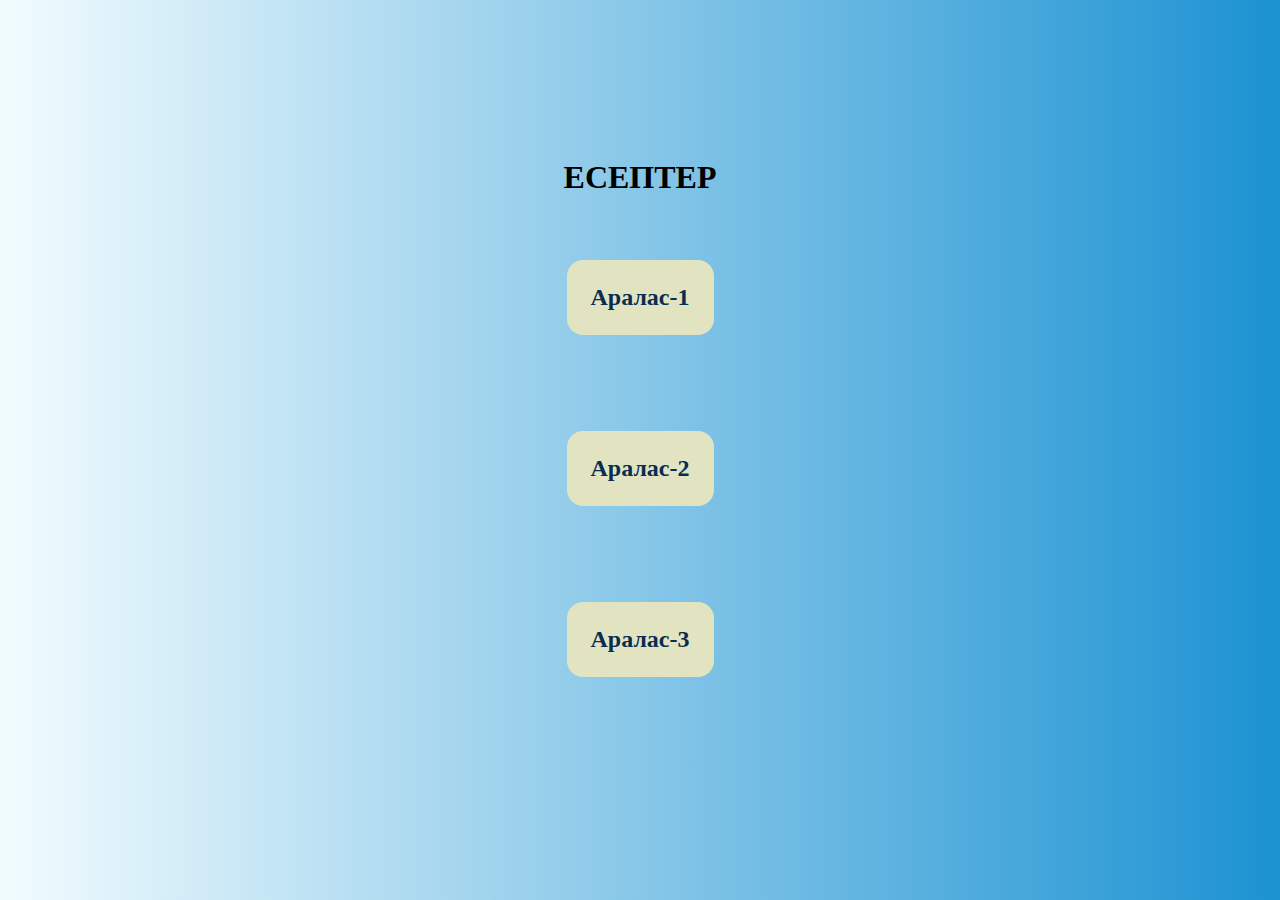
<file: index.html>
<!DOCTYPE html>
<html lang="en">
<head>
    <meta charset="UTF-8">
    <meta name="viewport" content="width=device-width, initial-scale=1.0">
    <title>Қышқылдар-негіздер</title>
    <link rel="stylesheet" href="./styles.css">
</head>
<body>
    <div id="container">
        <div class="headText">
            <h1>ЕСЕПТЕР</h1>
        </div>
        <div class="links">
            <h2><a href="./arrhenius/index.html">Аралас-1</a></h2>
            <h2><a href="./mix2/index.html">Аралас-2</a></h2>
            <h2><a href="./mix3/index.html">Аралас-3</a></h2>
            
        </div>
    </div>
</body>
</html>
</file>
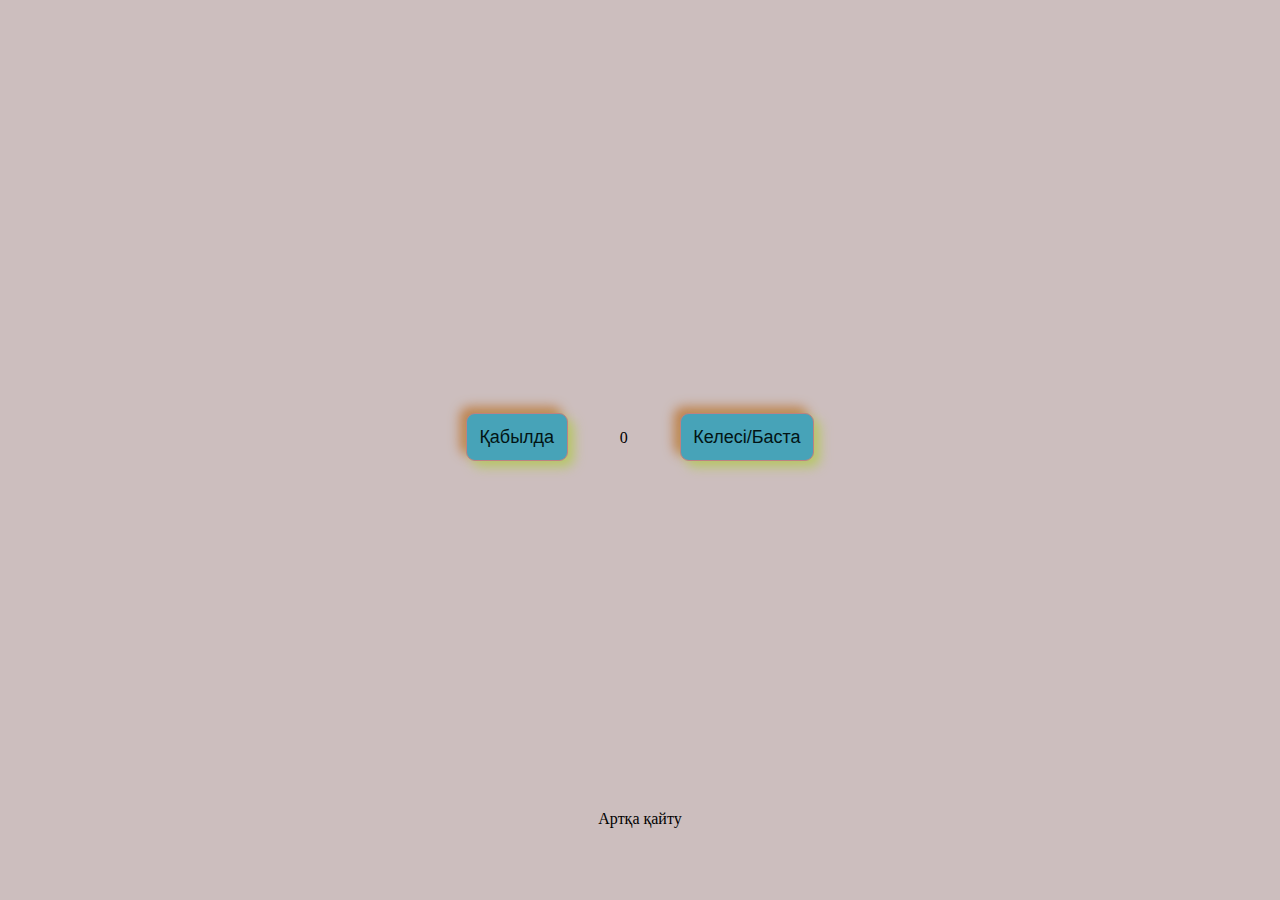
<file: arrhenius/index.html>
<!DOCTYPE html>
<html lang="en">
<head>
    <meta charset="UTF-8">
    <meta name="viewport" content="width=device-width, initial-scale=1.0">
    <title>Document</title>
    <link rel="stylesheet" href="./styles.css">
    <script src="./script.js" defer></script>
</head>
<body>
    
    
    <div id="container">
        <div id="question">
           
        </div>
        <div id="variants">
        </div>
        <div class="button">
            <button class="submit">Қабылда</button>
            <span class="score">0</span>
            <button class="start">Келесі/Баста</button>
        </div>
    </div>
    
    <p id="back"><a href="../index.html">Артқа қайту</a></p>
</body>
</html>
</file>
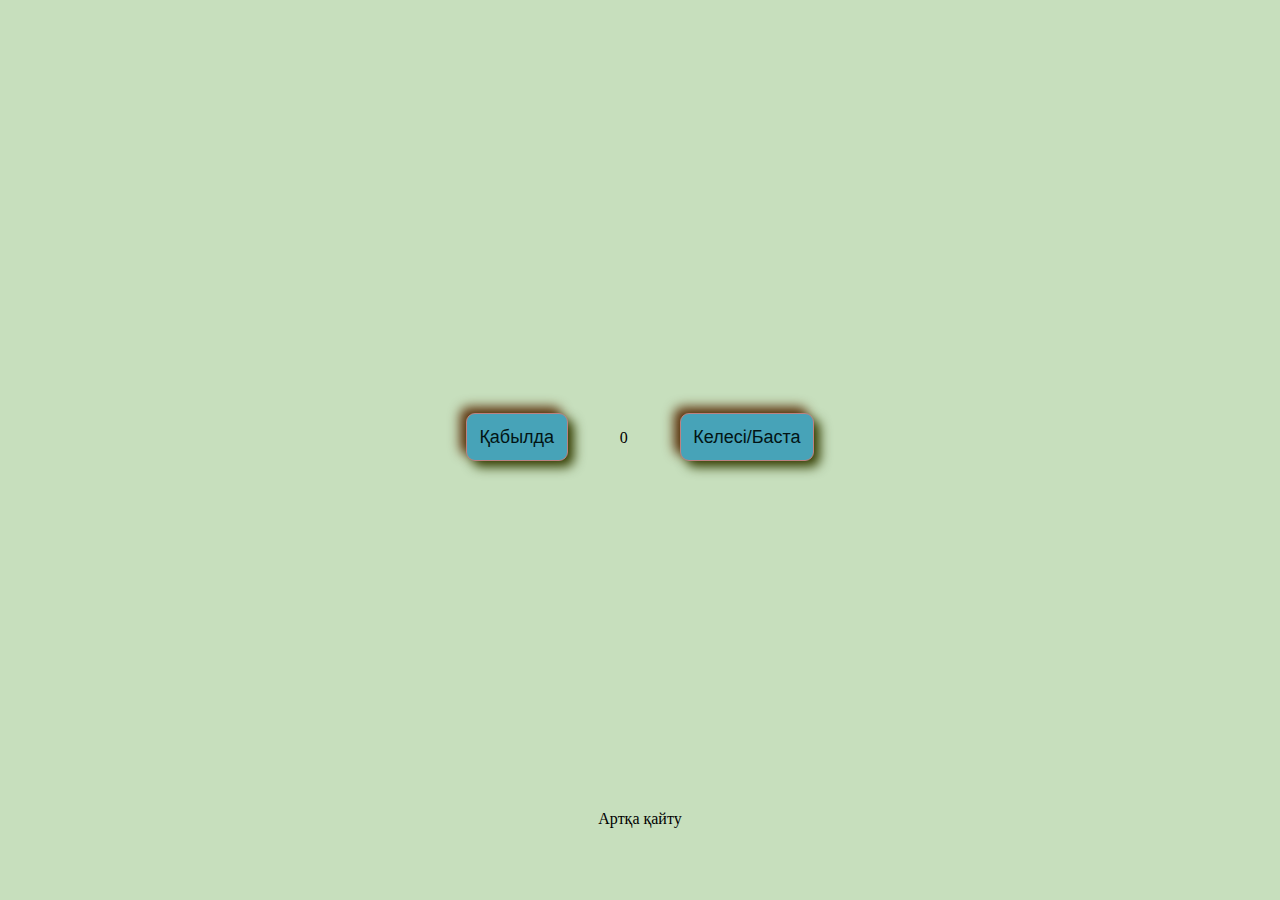
<file: mix3/index.html>
<!DOCTYPE html>
<html lang="en">
<head>
    <meta charset="UTF-8">
    <meta name="viewport" content="width=device-width, initial-scale=1.0">
    <title>Document</title>
    <link rel="stylesheet" href="./styles.css">
    <script src="./script.js" defer></script>
</head>
<body>
    
    
    <div id="container">
        <div id="question">
        </div>
        <div id="variants">
        </div>
        <div class="button">
            <button class="submit">Қабылда</button>
            <span class="score">0</span>
            <button class="start">Келесі/Баста</button>
        </div>
    </div>
    
    <p id="back"><a href="../index.html">Артқа қайту</a></p>
</body>
</html>
</file>
<file: styles.css>
* {
    margin: 0;
}

html {
    height: 100vh;
}
body{
    height: 100%;
    background: #1c92d2;  /* fallback for old browsers */
background: -webkit-linear-gradient(to right, #f2fcfe, #1c92d2);  /* Chrome 10-25, Safari 5.1-6 */
background: linear-gradient(to right, #f2fcfe, #1c92d2); /* W3C, IE 10+/ Edge, Firefox 16+, Chrome 26+, Opera 12+, Safari 7+ */

}

#container {
    display: flex;
    flex-direction: column;
    justify-content: center;
    align-items: center;
    height: 100%;
}


.links *{
    margin: 2rem;
    display: flex;
    align-items: center;
    justify-content: center;
}
a {
    text-decoration: none;
    color: rgb(8, 45, 82);
    background-color: rgb(226, 228, 193);
    padding: 1.5rem;
    border-radius: 1rem;

}

a:active {
    color: rgb(112, 9, 9);
}
</file>
<file: arrhenius/styles.css>
@font-face {
    font-family: "Sriracha"; /* Replace with the actual font family name */
    src: url("Sriracha-Regular.ttf") format("truetype");
}
@font-face {
    font-family: "RobotoSlab"; /* Replace with the actual font family name */
    src: url("./RobotoSlab.ttf") format("truetype");
}

* {
    margin: 0;
}

html {
    height: 100vh;
}

body {
    margin: 0;
    height: 100%;
    background-color: rgb(204, 190, 190);
}

#container {
    display: flex;
    flex-direction: column;
    align-items: center;
    justify-content: center;
    width: 100%;
    height: 90%;
    margin: auto;
    justify-content: center;
}



#question {
    display: flex;
    align-items: center;
    justify-content: center;
    text-align: center;
    font-family: 'Sriracha', 'Times New Roman', Times, serif;
    margin-bottom: 2rem;
}

h4{
    font-size: 1.5rem;
    background-color: #040a5a;
    -webkit-background-clip: text;
    -moz-background-clip: text;
    -webkit-text-fill-color: transparent; 
    -moz-text-fill-color: transparent;
}

#variants {
    display: flex;
    flex-wrap: wrap;
    align-items: center;
    margin-bottom: 2rem;
    max-width: 80%;
    justify-content: space-around;
}

.variant {
    display: flex;
    align-items: center;
    justify-content: center;
    background-color: lightblue;
    width: 5rem;
    padding: 1rem;
    margin: 1rem 1rem;
    background: rgb(222, 194, 232);
    border-radius: 50px;
    font-family: 'RobotoSlab', 'Times New Roman', Times, serif;
    box-shadow: rgba(0, 0, 0, 0.17) 0px -23px 25px 0px inset, rgba(0, 0, 0, 0.15) 0px -36px 30px 0px inset, rgba(0, 0, 0, 0.1) 0px -79px 40px 0px inset, rgba(0, 0, 0, 0.06) 0px 2px 1px, rgba(0, 0, 0, 0.09) 0px 4px 2px, rgba(0, 0, 0, 0.09) 0px 8px 4px, rgba(0, 0, 0, 0.09) 0px 16px 8px, rgba(0, 0, 0, 0.09) 0px 32px 16px;
}

.selected {
    background-color: rgba(68, 93, 174, 0.818);
    color: white;
}



button {
    color: #021414;
    padding: 0.7em 0.7em;
    font-size: 18px;
    border-radius: 0.5em;
    background: #47a3b8;
    cursor: pointer;
    border: 1px solid #bd8181;
    transition: all 0.3s;
    box-shadow: 6px 6px 12px #b7c768, -6px -6px 12px #be804a;
  }
  
  button:hover {
    border: 1px solid rgb(187, 132, 132);
  }
  
  button:active {
    box-shadow: 4px 4px 12px #db7272, -4px -4px 12px #ffffff;
  }
  
 #back {
    display: flex;
    align-items: center;
    justify-content: center;
}

a{
    text-decoration: none;
    color: black;
}

.score {
    color: black;
    margin: 0 3rem;
}

.correctAnswer {
    background-color: green;
    color: white;
}

.incorrectAnswer {
    background-color: red;
    color: yellow;
}
</file>
<file: mix3/styles.css>
@font-face {
    font-family: "Sriracha"; /* Replace with the actual font family name */
    src: url("Sriracha-Regular.ttf") format("truetype");
}
@font-face {
    font-family: "RobotoSlab"; /* Replace with the actual font family name */
    src: url("./RobotoSlab.ttf") format("truetype");
}

* {
    margin: 0;
}

html {
    height: 100vh;
}

body {
    margin: 0;  
    height: 100%;
    background-color: rgb(199, 223, 189);
}

#container {
    display: flex;
    flex-direction: column;
    align-items: center;
    justify-content: center;
    width: 100%;
    height: 90%;
    margin: auto;
    justify-content: center;
}



#question {
    display: flex;
    align-items: center;
    justify-content: center;
    text-align: center;
    font-family: 'Sriracha', 'Times New Roman', Times, serif;
    margin-bottom: 2rem;
}

h4{
    font-size: 1.5rem;
    background-color: #040a5a;
    -webkit-background-clip: text;
    -moz-background-clip: text;
    -webkit-text-fill-color: transparent; 
    -moz-text-fill-color: transparent;
}

#variants {
    display: flex;
    flex-wrap: wrap;
    align-items: center;
    margin-bottom: 2rem;
    max-width: 80%;
    justify-content: space-around;
}

.variant {
    display: flex;
    align-items: center;
    justify-content: center;
    background-color: lightblue;
    width: 5rem;
    padding: 1rem;
    margin: 1rem 1rem;
    background: rgb(222, 194, 232);
    border-radius: 50px;
    font-family: 'RobotoSlab', 'Times New Roman', Times, serif;
    box-shadow: rgba(0, 0, 0, 0.17) 0px -23px 25px 0px inset, rgba(0, 0, 0, 0.15) 0px -36px 30px 0px inset, rgba(0, 0, 0, 0.1) 0px -79px 40px 0px inset, rgba(0, 0, 0, 0.06) 0px 2px 1px, rgba(0, 0, 0, 0.09) 0px 4px 2px, rgba(0, 0, 0, 0.09) 0px 8px 4px, rgba(0, 0, 0, 0.09) 0px 16px 8px, rgba(0, 0, 0, 0.09) 0px 32px 16px;
}

.selected {
    background-color: rgba(68, 93, 174, 0.818);
    color: white;
}



button {
    color: #021414;
    padding: 0.7em 0.7em;
    font-size: 18px;
    border-radius: 0.5em;
    background: #47a3b8;
    cursor: pointer;
    border: 1px solid #bd8181;
    transition: all 0.3s;
    box-shadow: 6px 6px 12px #333d01, -6px -6px 12px #5e310b;
  }
  
  button:hover {
    border: 1px solid rgb(187, 132, 132);
  }
  
  button:active {
    box-shadow: 4px 4px 12px #db7272, -4px -4px 12px #ffffff;
  }
  
 #back {
    display: flex;
    align-items: center;
    justify-content: center;
}

a{
    text-decoration: none;
    color: black;
}

.score {
    color: black;
    margin: 0 3rem;
}

.correctAnswer {
    background-color: green;
    color: white;
}

.incorrectAnswer {
    background-color: red;
    color: yellow;
}

sub {
    position: relative;

}

sup {
    position: relative;
}
</file>
